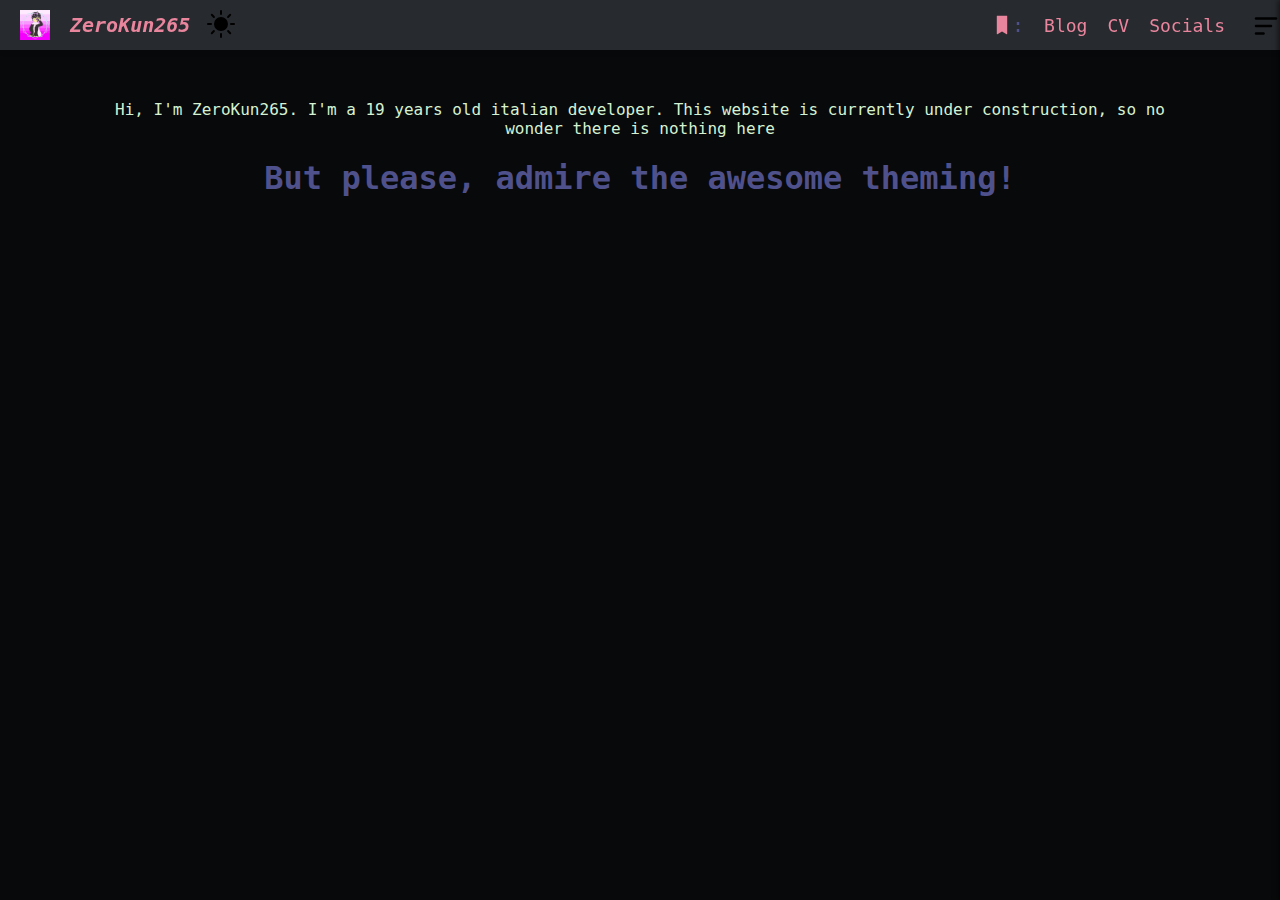
<file: index.html>
<!DOCTYPE html>
<html lang="en">
<meta charset="UTF-8">
<title>ZeroKun265 Dev</title>
<meta name="viewport" content="width=device-width,initial-scale=1">
<link rel="stylesheet" href="styles/style.css">
<link href="https://fonts.googleapis.com/icon?family=Material+Icons" rel="stylesheet">
<script defer src="js/script.js"></script>

<body class="dark-mode">
    <div id="top-bar"></div>
    <div id="side-menu"></div>
        <div class="content">
            <div class="centered-because-center-tag-is-deprecated-smh">
            <div class="text">Hi, I'm ZeroKun265. I'm a 19 years old italian developer. This website is currently under construction, so no wonder there is nothing here</div>
            <h1>But please, admire the awesome theming!</h1>
        </div> 
    </div>
</body>
</html>
</file>
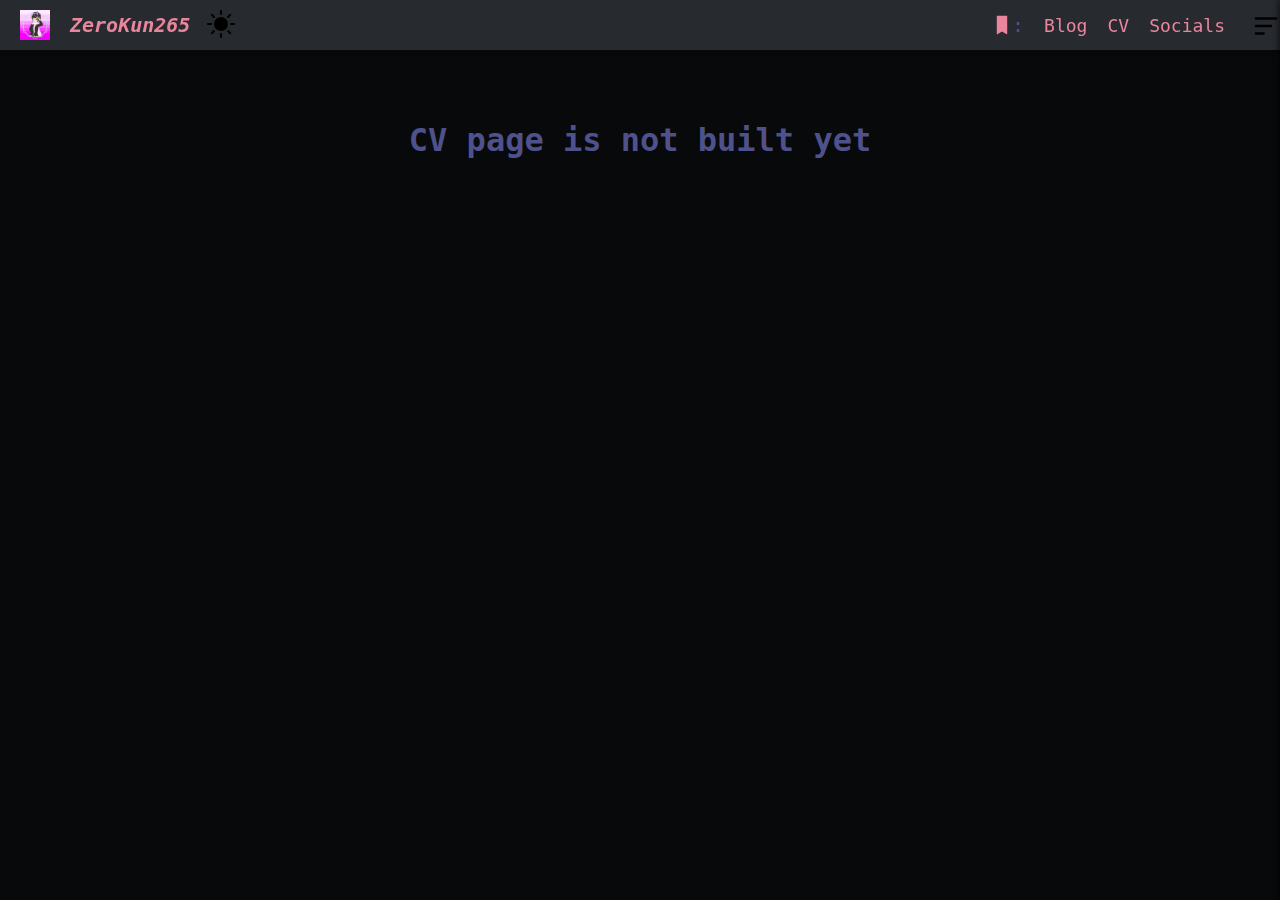
<file: cv.html>
<!DOCTYPE html>
<html lang="en">
<meta charset="UTF-8">
<title>ZeroKun265 Dev: CV</title>
<meta name="viewport" content="width=device-width,initial-scale=1">
<link rel="stylesheet" href="styles/style.css">
<link href="https://fonts.googleapis.com/icon?family=Material+Icons" rel="stylesheet">
<script defer src="js/script.js"></script>

<body class="dark-mode">
    <div id="top-bar"></div>
    <div id="side-menu"></div>
    <div class="content">
        <div class="centered-because-center-tag-is-deprecated-smh"><h1>CV page is not built yet</h1></div>
    </div>
</body>
</html>
</file>
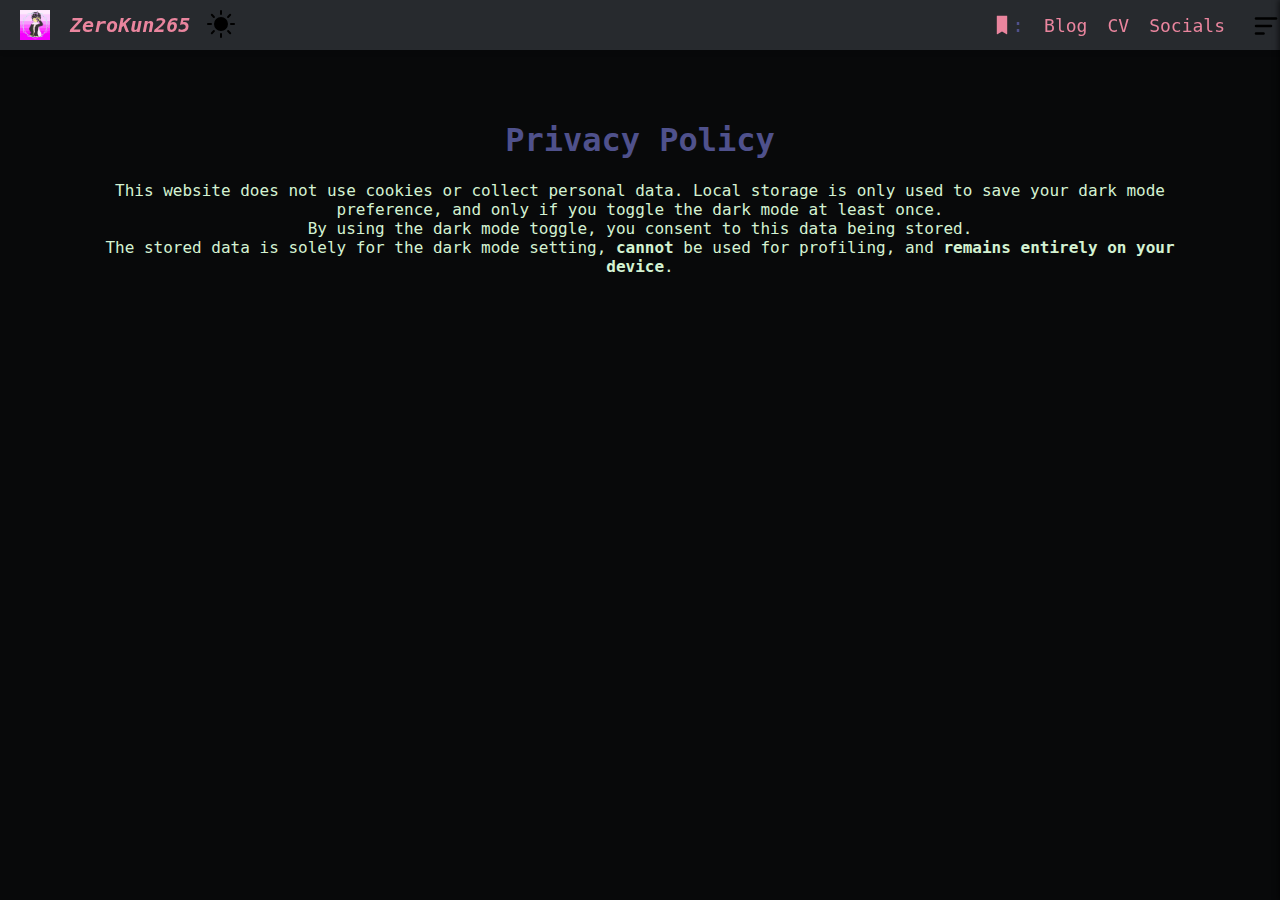
<file: privacy.html>
<!DOCTYPE html>
<html lang="en">
<meta charset="UTF-8">
<title>ZeroKun265 Dev: Blog</title>
<meta name="viewport" content="width=device-width,initial-scale=1">
<link rel="stylesheet" href="styles/style.css">
<link href="https://fonts.googleapis.com/icon?family=Material+Icons" rel="stylesheet">
<script defer src="js/script.js"></script>

<body class="dark-mode">
    <div id="top-bar"></div>
    <div id="side-menu"></div>
    <div class="content">
        <div class="centered-because-center-tag-is-deprecated-smh">
            <h1>Privacy Policy</h1>
            <div class="text">This website does not use cookies or collect personal data. Local storage is only used to save your dark mode preference, and only if you toggle the dark mode at least once.</div>
            <div class="text">By using the dark mode toggle, you consent to this data being stored.</div>
            <div class="text">The stored data is solely for the dark mode setting, <b>cannot</b> be used for profiling, and <b>remains entirely on your device</b>.</div>
        </div>
    </div>
</body>
</html>
</file>
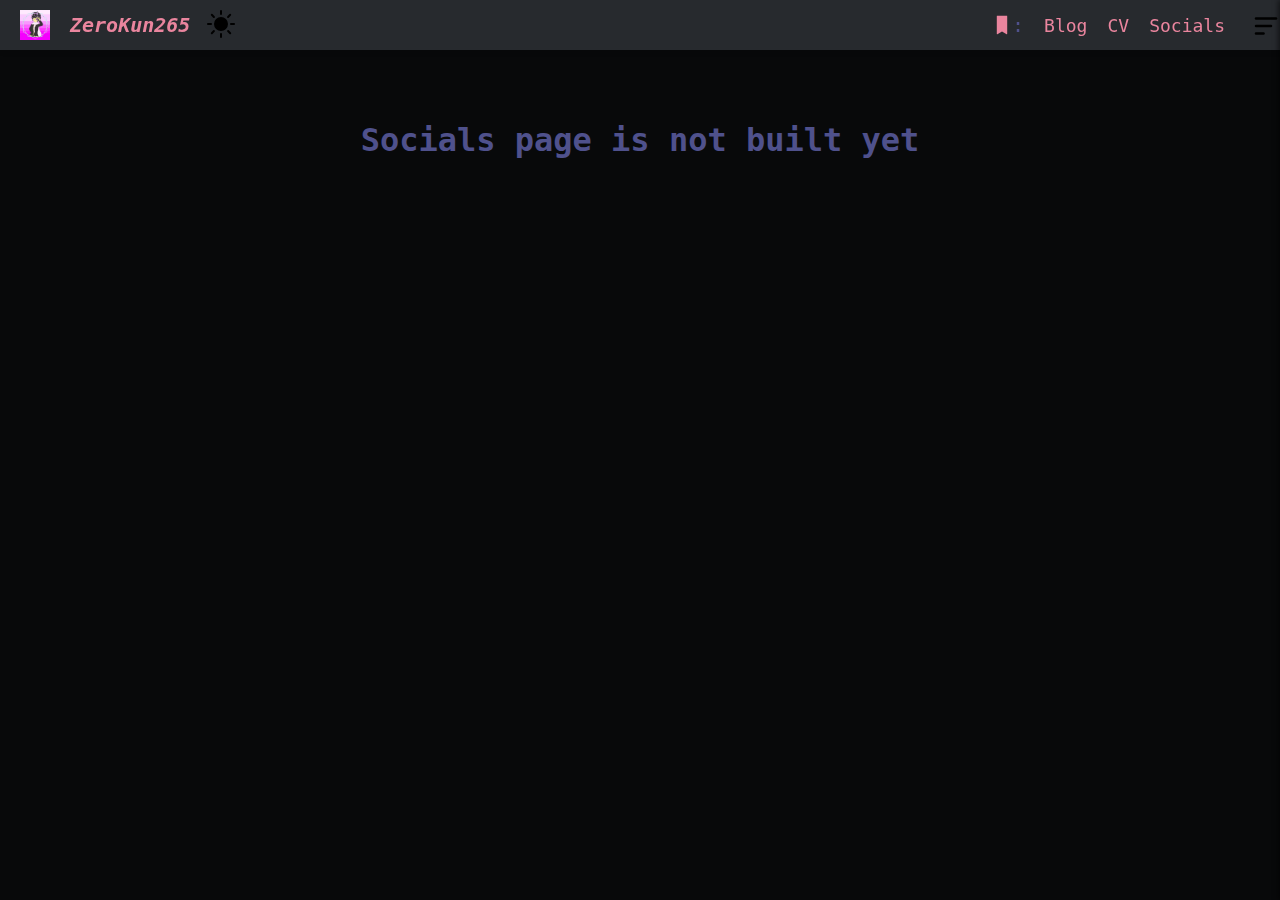
<file: socials.html>
<!DOCTYPE html>
<html lang="en">
<meta charset="UTF-8">
<title>ZeroKun265 Dev: Socials</title>
<meta name="viewport" content="width=device-width,initial-scale=1">
<link rel="stylesheet" href="styles/style.css">
<link href="https://fonts.googleapis.com/icon?family=Material+Icons" rel="stylesheet">
<script defer src="js/script.js"></script>

<body class="dark-mode">
    <div id="top-bar"></div>
    <div id="side-menu"></div>
    <div class="content">
        <div class="centered-because-center-tag-is-deprecated-smh"><h1>Socials page is not built yet</h1></div>
    </div>
</body>
</html>
</file>
<file: styles/style.css>
.content {
    align-items: center;
    padding: 100px;
}

h1, h2, h3, h4, h5, h6 {
    font-weight: bold;
    color: var(--secondary-color);
    font-family: monospace;
}

h6 {
    font-size: 18px;
}

h5 {
    font-size: 20px;
}

h4 {
    font-size: 22px;
}

h3 {
    font-size: 24px;
}

h2 {
    font-size: 26px;
}

h1 {
    font-size: 32px;
}
body {
    text-align: justify;
    margin: 0px;
    background-color: var(--main-color-1);
    color: var(--text-color);
    font-family: monospace;
    min-height: 100vh;
}

.light-mode {
    --debug-color: red;
    --main-color-1: #D4F2D2;
    --main-color-2: #b2beb1;
    --secondary-color: #615f81;
    --accent-color: #34113F;
    --text-color: #08090A;
}

.dark-mode {
    --debug-color: darkblue;
    --main-color-1: #08090A;
    --main-color-2: #272a2e;
    --secondary-color: #4F518C;
    --text-color: #D4F2D2;
    --accent-color: #EA859E;
}
                    

.top-bar {
    position: fixed;
    top: 0;
    width: 100%;
    height: 50px;
    background-color: var(--main-color-2);
    color: var(--secondary-color);
    display: flex;
    justify-content: space-between;
    align-items: center;
    padding: 0 20px;
    box-shadow: 0 2px 5px rgba(0, 0, 0, 0.1);
    z-index: 1000;
}

.left-section, .right-section {
    display: flex;
    align-items: center;
}

/* Mobile-specific styling */
@media (max-width: 540px) {
    .top-bar {
        flex-direction: column;
        align-items: flex-start;
        height: auto; /* Allow height to adjust based on content */
    }

    .left-section {
        width: 100%;
        justify-content:stretch;
        margin-bottom: 10px; /* Space between sections */
    }

    .right-section {
        width: 100%;
        justify-content: space-around;
        margin-bottom: 10px;
        /* Optionally add space between items if needed */
    }
}
#top-bar-user-icon.icon{
    width: 30px;
    height: 30px;
    margin-right: 10px;
}

#top-bar-bookmarks-icon.icon{
    width: 20px;
    height: 20px;
    margin-right: -10px;
    fill: var(--accent-color);
}

.site-title {
    font-size: 20px;
    font-weight: bold;
}

.separator {
    margin: 0 10px;
    font-size: 20px;
}

.nav-link {
    color: var(--accent-color);
    text-decoration: none;
    margin: 0 10px;
    font-size: 18px;
}

.nav-link:hover {
    text-decoration: underline;
}

.hamburger-menu {
    width: 30px;
    height: 30px;
    margin-left: 10px;
    margin-right: 25px;
    cursor: pointer;
    
}

#hambugher-menu-icon {
    margin-top: -30px;
}

#hamburger-menu-close-icon {
    transform: rotate(90deg);
    width: 30px;
    height: 30px;
    margin-left: -20px;
}

button {
    background-color: var(--main-color-2);
    border: none;
    color: var(--text-color)
}

#mode-icon {
    transition: opacity 0.3s ease-in-out, transform 0.3s ease-in-out;
    opacity: 1;
    transform: scale(1);
}

#mode-icon.fade-out {
    transform: scale(0.9);
    opacity: 0;
}

#mode-icon.fade-in {
    transform: scale(1);
    opacity: 1;
}

/* Side Menu Styles */
#side-menu {
    position: fixed;
    top: 0;
    right: -350px; /* Start hidden off-screen */
    width: 350px;
    height: 100%;
    background-color: var(--main-color-2);
    box-shadow: -2px 0 5px rgba(0, 0, 0, 0.5);
    transition: right 0.3s ease; /* Smooth slide-in effect */
    z-index: 1000; /* Ensure it is on top */
}

/* Show side menu when 'open' class is added */
#side-menu.open {
    right: 0; /* Slide into view */
}

.side-menu-content button {
    background: none;
    border: none;
    cursor: pointer;
    align-items: center;
}

.side-menu-content {
    padding: 20px;
}

.side-menu-content img {
    width: 24px;
    height: 24px;}


.side-menu-item {
    display: flex;
    align-items: center; /* Center items vertically */
    margin-top: 10px;
}

/* Icon Styling */
.material-icons{
    font-size: 30px; /* Size of the icon */
    color: var(--secondary-color); /* Icon color */
    margin-right: 10px; /* Space between icon and text */
}

.text {
    color:  var(--text-color);
    font-size: 16px;
    font-family: monospace;
}

.horizzontal-spacer {
    margin-top: 9px;
    height: 2px;
    margin-bottom: 9px;
    background-color: var(--secondary-color);
    border-radius: 100%;
}

div.centered-because-center-tag-is-deprecated-smh {
    justify-content: center;
    align-items: center;
    text-align: center;
    height: 100%;
}
</file>
